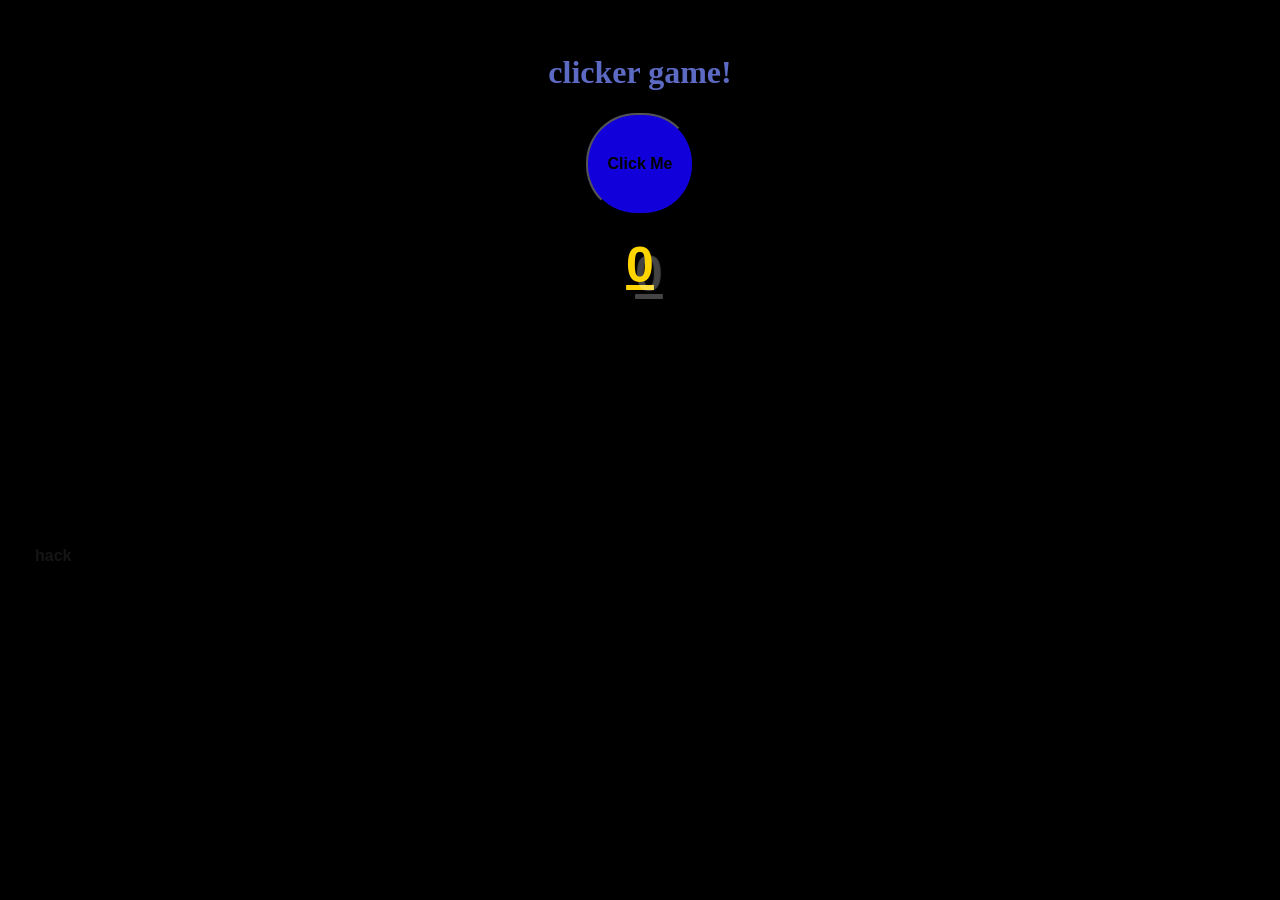
<file: index.html>
<!DOCTYPE html>

<html>
  <head>
    <title>clicker game!</title>
    <link rel="stylesheet" href="styles.css" />
  </head>
  <body>
      <h1 class="title">clicker game!</h1>
      <p id="currentTime"></p>
      <script src="script.js" defer ></script>
  </body>
</html>
<div style="display: flex; justify-content: center;"  >
  
  <button id="button1" class="clicker" >Click Me</button>


  <script>
    //onclick="showAlert()"
  </script>
</div>

<p class="c" id="testid"></p>

<div style="display: flex; flex-direction: column;">
    <p>
    <br>
    <br>
    <br>
    <br>
    <br>
    <br>
    <br>
    <br>
    <br>
    <br>
    <br>
    </p>
</div>



<button class="hack", onclick="window.location.href='hack', '_blank'"  >hack </button>
</file>
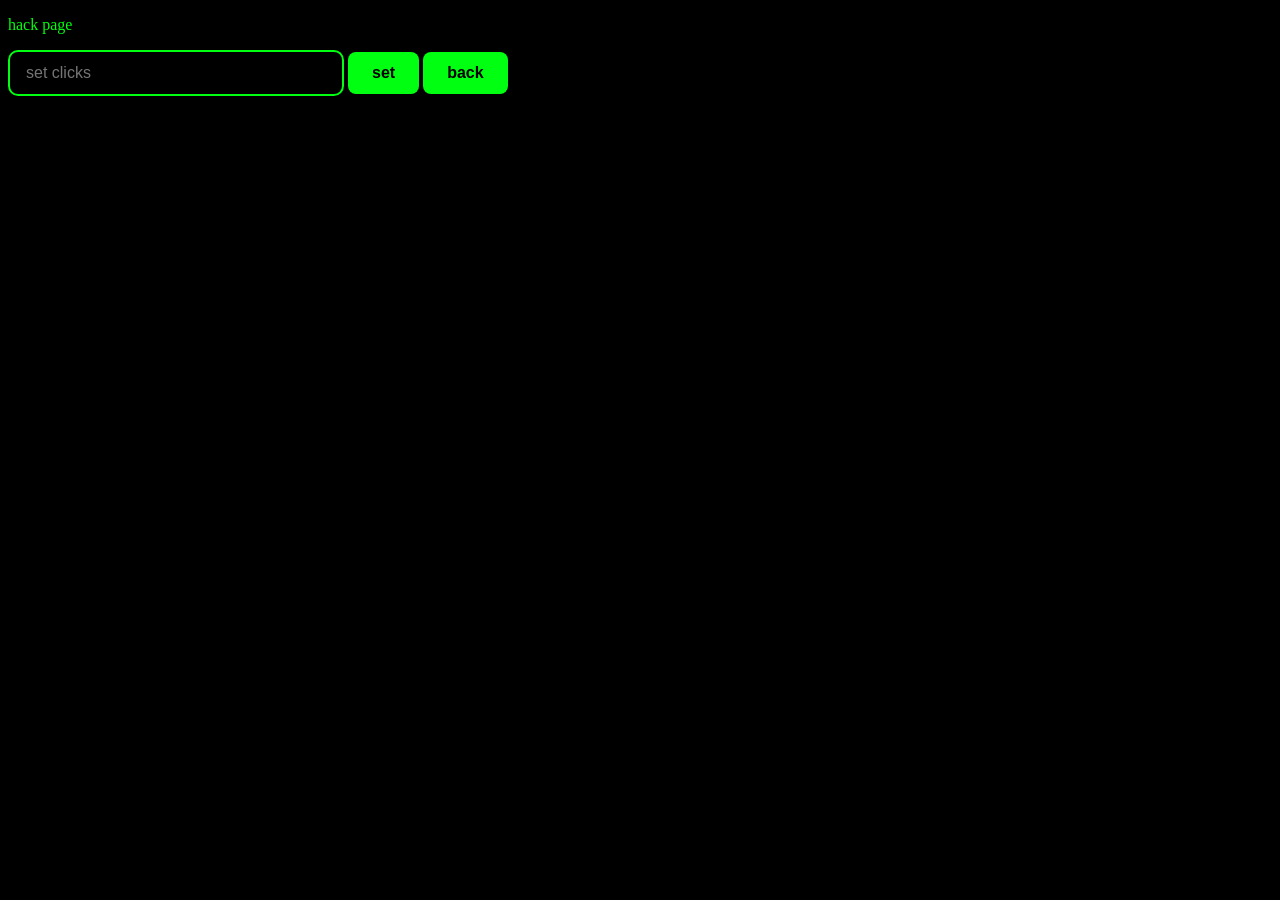
<file: hack.html>
<!DOCTYPE html>
<html>
  <body>
      <p>hack page</p>
      <link rel="stylesheet" href="styles1.css" />
      <script src="script.js" defer ></script>
  </body>
</html>

<input class="in" type="number" name="inputtest" id="hackinput" value="" placeholder="set clicks"/>
<button class="set" id=hackb>set</button>

<button class="back" onclick="back()">back </button>
 
<p id="testid" style="color: #000000"></p>



<script type="text/javascript" charset="utf-8">
  function back(){
    window.location.href = "index.html";
  }
</script>
</file>
<file: styles.css>
body{
  background-color: #000000;
  padding: 25px;
}
.title {
  text-align: center;
	color: #5C6AC4;
}

.hack {
    /* 1. מידות וריווחים */
    padding: 2px 2px;       /* ריווח פנימי: גובה 12 פיקסלים, רוחב 24 פיקסלים */
    font-size: 16px;          /* גודל הטקסט */
    
    /* 2. צבעים וגופנים */
    background-color: #000000; /* צבע רקע (כחול) */
    color: #151515;             /* צבע הטקסט (לבן) */
    font-family: sans-serif;  /* סוג הגופן */
    font-weight: bold;        /* טקסט מודגש */

    /* 3. מסגרת ופינות */
    border: none;             /* הסרת המסגרת ברירת המחדל המכוערת של הדפדפן */
    border-radius: 8px;       /* פינות מעוגלות (ככל שהמספר גבוה יותר, הפינה עגולה יותר) */
    
    /* 4. חווית משתמש */
    cursor: ;          /* הופך את הסמן של העכבר ליד קטנה כשמרחפים מעל הכפתור */
    transition: background-color 0.3s ease; /* מעבר חלק בשינוי הצבע (עבור האפקט הבא) */
}

/* 5. אפקט ריחוף (Hover) - מה קורה כשהעכבר נמצא מעל הכפתור */
.hack:hover {
    background-color: #1d1d1d; /* שינוי הצבע לכחול כהה יותר */
}

.clicker {
    

    /* 1. מידות וריווחים */
    padding: 40px 20px;       /* ריווח פנימי: גובה 12 פיקסלים, רוחב 24 פיקסלים */
    font-size: 16px;          /* גודל הטקסט */
    
    /* 2. צבעים וגופנים */
    background-color: #1200da; /* צבע רקע (כחול) */
    color: rgb(0, 0, 0);             /* צבע הטקסט (לבן) */
    font-family: sans-serif;  /* סוג הגופן */
    font-weight: bold;        /* טקסט מודגש */
    
    /* 3. מסגרת ופינות */
    border: ;             /* הסרת המסגרת ברירת המחדל המכוערת של הדפדפן */
    border-radius: 50px;       /* פינות מעוגלות (ככל שהמספר גבוה יותר, הפינה עגולה יותר) */
    
    /* 4. חווית משתמש */
    cursor: pointer;          /* הופך את הסמן של העכבר ליד קטנה כשמרחפים מעל הכפתור */
    transition: background-color 3s ease; /* מעבר חלק בשינוי הצבע (עבור האפקט הבא) */
}

/* 5. אפקט ריחוף (Hover) - מה קורה כשהעכבר נמצא מעל הכפתור */
.clicker:hover {
    background-color: #d11f00; /* שינוי הצבע לכחול כהה יותר */
}

  
.c {
    /* 1. גודל ועובי הטקסט */
    font-size: 50px;          /* גודל הגופן (אפשר ב-px, em או rem) */
    font-weight: bold;        /* עובי הטקסט: bold (מודגש), normal (רגיל), או מספר כמו 400, 700 */

    /* 2. צבעים וגופנים */
    color: #ffd500;           /* צבע הטקסט (אפור כהה) */
    font-family: 'Segoe UI', Tahoma, Geneva, Verdana, sans-serif; /* סוג הגופן (פונט) */

    /* 3. מיקום ויישור */
    text-align: center;       /* יישור הטקסט: center (מרכז), right (ימין), left (שמאל) */
    line-height: 0;         /* הגובה של השורה - עוזר לרווח בין שורות לקריאה נוחה */
    letter-spacing: 0px;      /* ריווח בין האותיות (פחות שימושי בעברית, מצוין לאנגלית) */

    /* 4. קישוטים ואפקטים */
    text-decoration:underline ;    /* קישוט טקסט: underline (קו תחתון), line-through (קו מוחק) */
    text-shadow: 9px 9px 1px rgba(255, 255, 255, 0.268); /* צל עדין מאחורי הטקסט */
}
</file>
<file: styles1.css>
/*
  Use the following to include this css file
  <link rel="stylesheet" href="styles1.css" />
*/
p {
  color: rgb(0, 255, 13);
}
body{
  background-color: #000000;
}

.in {
    background-color: #000000;
    color: #00ff11;
    width: 100%;             /* רוחב מלא של המיכל */
    max-width: 300px;        /* הגבלת רוחב מקסימלי */
    padding: 12px 16px;      /* ריווח פנימי לנוחות הקלדה */
    font-size: 16px;         /* גודל הטקסט בפנים */
    border: 2px solid #00ff11;  /* מסגרת אפורה עדינה */
    border-radius: 10px;      /* פינות מעוגלות */
    outline: none;           /* מסיר את המסגרת הכחולה ברירת המחדל של הדפדפן */
    transition: border-color 0.3s ease; /* מעבר חלק בשינוי צבע */
}

/* מה קורה כשהמשתמש לוחץ על השדה כדי להקליד (Focus) */
.in:focus {
    border-color: #ff0000;   /* שינוי צבע המסגרת לכחול */
    box-shadow: 0 0 5px rgba(0, 123, 255, 0.2); /* הוספת הילה כחולה עדינה */
}

.set {
    /* 1. מידות וריווחים */
    padding: 12px 24px;       /* ריווח פנימי: גובה 12 פיקסלים, רוחב 24 פיקסלים */
    font-size: 16px;          /* גודל הטקסט */
    
    /* 2. צבעים וגופנים */
    background-color: #00ff11; /* צבע רקע (כחול) */
    color: rgb(0, 0, 0);             /* צבע הטקסט (לבן) */
    font-family: sans-serif;  /* סוג הגופן */
    font-weight: bold;        /* טקסט מודגש */

    /* 3. מסגרת ופינות */
    border: none;             /* הסרת המסגרת ברירת המחדל המכוערת של הדפדפן */
    border-radius: 8px;       /* פינות מעוגלות (ככל שהמספר גבוה יותר, הפינה עגולה יותר) */
    
    /* 4. חווית משתמש */
    cursor: pointer;          /* הופך את הסמן של העכבר ליד קטנה כשמרחפים מעל הכפתור */
    transition: background-color 0.3s ease; /* מעבר חלק בשינוי הצבע (עבור האפקט הבא) */
}

/* 5. אפקט ריחוף (Hover) - מה קורה כשהעכבר נמצא מעל הכפתור */
.set:hover {
    background-color: #ff0000; /* שינוי הצבע לכחול כהה יותר */
}


.back {
    /* 1. מידות וריווחים */
    padding: 12px 24px;       /* ריווח פנימי: גובה 12 פיקסלים, רוחב 24 פיקסלים */
    font-size: 16px;          /* גודל הטקסט */
    
    /* 2. צבעים וגופנים */
    background-color: #00ff11; /* צבע רקע (כחול) */
    color: rgb(0, 0, 0);             /* צבע הטקסט (לבן) */
    font-family: sans-serif;  /* סוג הגופן */
    font-weight: bold;        /* טקסט מודגש */

    /* 3. מסגרת ופינות */
    border: none;             /* הסרת המסגרת ברירת המחדל המכוערת של הדפדפן */
    border-radius: 8px;       /* פינות מעוגלות (ככל שהמספר גבוה יותר, הפינה עגולה יותר) */
    
    /* 4. חווית משתמש */
    cursor: pointer;          /* הופך את הסמן של העכבר ליד קטנה כשמרחפים מעל הכפתור */
    transition: background-color 0.3s ease; /* מעבר חלק בשינוי הצבע (עבור האפקט הבא) */
}

/* 5. אפקט ריחוף (Hover) - מה קורה כשהעכבר נמצא מעל הכפתור */
.back:hover {
    background-color: #ff0000; /* שינוי הצבע לכחול כהה יותר */
}
</file>
